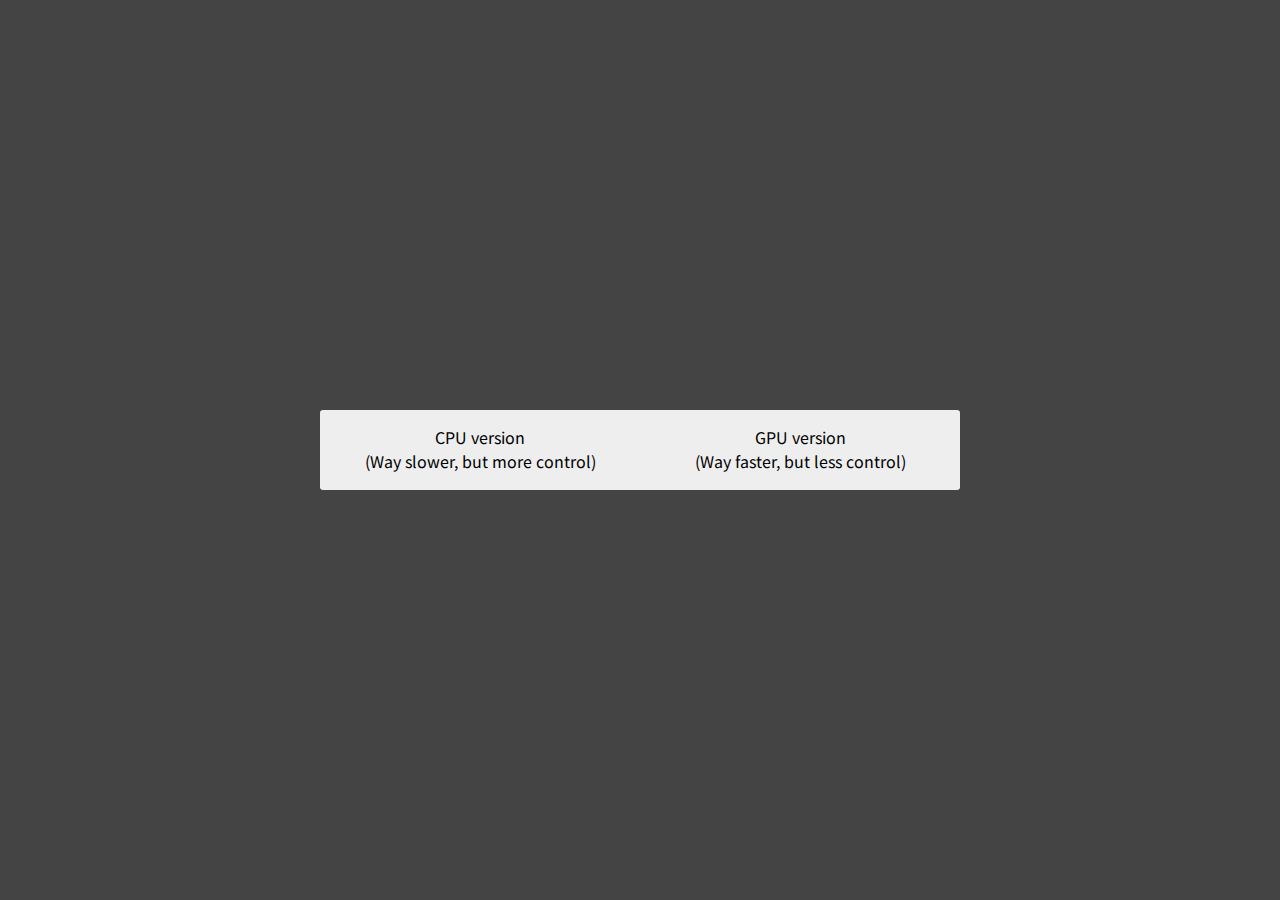
<file: index.html>
<!DOCTYPE html>
<html>
<head>
	<meta charset="utf-8">
	<meta http-equiv="Cache-control" content="no-cache">
	<title>Reaction Diffusion
	</title>
	<link rel="stylesheet" type="text/css" href="style.css">
		<link rel="preconnect" href="https://fonts.googleapis.com">
	<link rel="preconnect" href="https://fonts.gstatic.com" crossorigin>
	<link href="https://fonts.googleapis.com/css2?family=Noto+Sans+JP:wght@100;300;400;500;700;900&display=swap" rel="stylesheet">
</head>
<body>
	<div class="container">
		<div class="buttons">
			<a id="CPU" class="button" type="button" href="ReactDiffuseCPU/index.html" style="border-radius: 3px 0 0 3px;">CPU version <br>(Way slower, but more control)</a>
			<a id="GPU" class="button" type="button" href="ReactDiffuseGPU/index.html" style="border-radius: 0 3px 3px 0;">GPU version <br>(Way faster, but less control)</a>
		</div>
	</div>
</body>
</html>
</file>
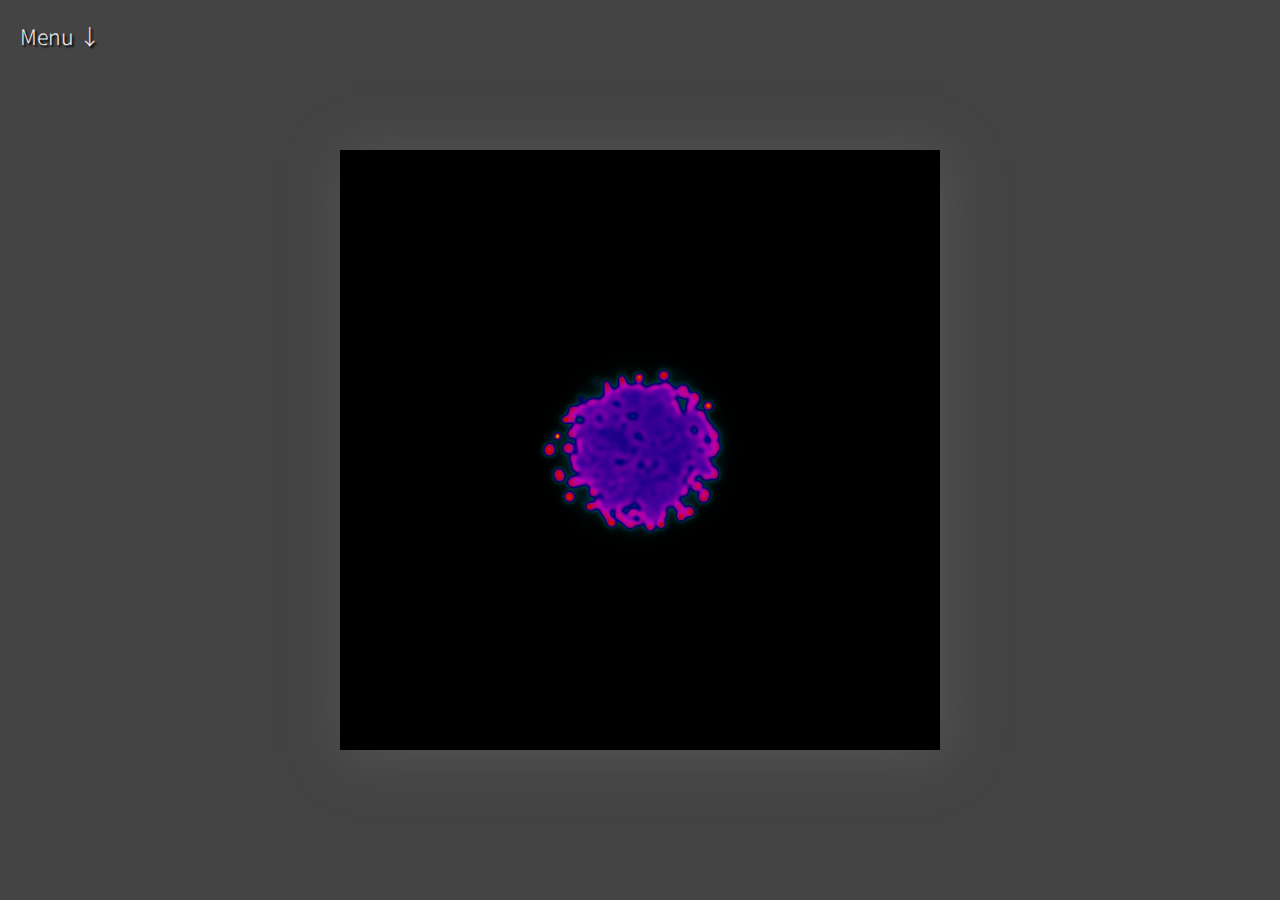
<file: ReactDiffuseCPU/index.html>
<!DOCTYPE html>
<html>
<head>
	<meta charset="utf-8">
	<meta http-equiv="Cache-control" content="no-cache">
	<title>Reaction Diffusion
	</title>
	<link rel="stylesheet" type="text/css" href="../style.css">
		<link rel="preconnect" href="https://fonts.googleapis.com">
	<link rel="preconnect" href="https://fonts.gstatic.com" crossorigin>
	<link href="https://fonts.googleapis.com/css2?family=Noto+Sans+JP:wght@100;300;400;500;700;900&display=swap" rel="stylesheet">
</head>
<body>
	<div class="container">
		<canvas></canvas>
		<a id="hideShow" href="#">Menu ↓</a>
		<div class="menu" >
			<label for="difA">Diffusion Chemical A</label>
			<input id="difA"  class="mySlider" type="range" min="0" max="100" value="100"><br>
			<label for="difB">Diffusion Chemical B</label>
			<input id="difB"  class="mySlider" type="range" min="0" max="100" value="50"><br>
			<label for="feed">Feed A</label>
			<input id="feed"  class="mySlider" type="range" min="0" max="100" value="50"><br>
			<label for="kill">Kill B</label>
			<input id="kill"  class="mySlider" type="range" min="0" max="100" value="55"><br>
			<label for="range" style="width: 50%;">Color range</label>
			<label for="offset" style="width: 50%;">Color offset</label>
			<input id="range"  class="mySlider rgb" type="range" min="0" max="100" value="0"><br>
			
			<input id="offset"  class="mySlider rgb" type="range" min="0" max="100" value="0"><br>
			<label for="">A is black, B is colored</label>
			<label for="">B eats A to reproduce</label>
			<label for="">B dies after some time</label>
			<label for="">A never dies, and it's fed to the system</label>
			<label for="">You can click to restart B</label>
		</div>
	</div>
	<p style="color: white; position: absolute; top: 50%; left: 50%;" id="debug"></p>
	<script type="text/javascript" src="js/util.js"></script>
	<script type="text/javascript" src="js/reactDiffuse.js"></script>
	<script type="text/javascript" src="js/eventHandler.js"></script>
</body>
</html>
</file>
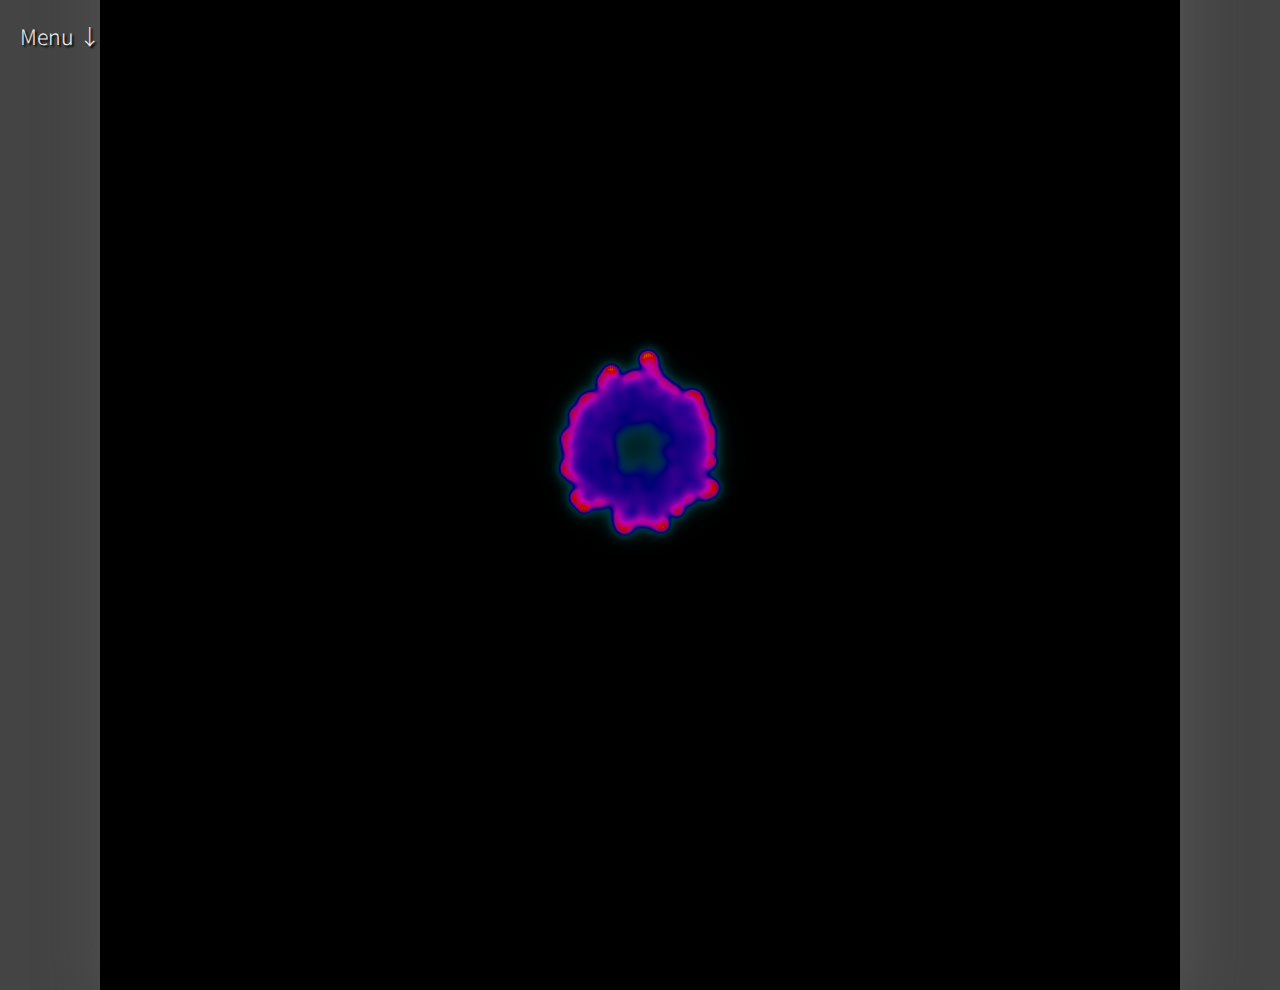
<file: ReactDiffuseGPU/index.html>
<!DOCTYPE html>
<html>

<head>
	<meta charset="utf-8">
	<meta http-equiv="Cache-control" content="no-cache">
	<title>Reaction Diffusion
	</title>
	<link rel="stylesheet" type="text/css" href="../style.css">
	<link rel="preconnect" href="https://fonts.googleapis.com">
	<link rel="preconnect" href="https://fonts.gstatic.com" crossorigin>
	<link href="https://fonts.googleapis.com/css2?family=Noto+Sans+JP:wght@100;300;400;500;700;900&display=swap"
		rel="stylesheet">
</head>

<body>
	<div class="container">
		<canvas></canvas>
		<a id="hideShow" href="#">Menu ↓</a>
		<div class="menu">
			<label for="difA">Diffusion Chemical A</label>
			<input id="difA" class="mySlider" type="range" min="0" max="100" value="100"><br>
			<label for="difB">Diffusion Chemical B</label>
			<input id="difB" class="mySlider" type="range" min="0" max="100" value="20"><br>
			<label for="feed">Feed A</label>
			<input id="feed" class="mySlider" type="range" min="0" max="100" value="50"><br>
			<label for="kill">Kill B</label>
			<input id="kill" class="mySlider" type="range" min="0" max="100" value="55"><br>
			<label for="steps">timeSteps</label>
			<input id="steps" class="mySlider" type="range" min="1" max="30" value="8"><br>
			<label for="range" style="width: 50%;">Color range</label>
			<label for="offset" style="width: 50%;">Color offset</label>
			<input id="range" class="mySlider rgb" type="range" min="0" max="100" value="0"><br>
			<input id="offset" class="mySlider rgb" type="range" min="0" max="100" value="0"><br>
			<label for="checkX" class="checkLabel"> Map kill to X coord</label>
			<input name="checkX" id="checkX" class="check" type="checkbox"><br>
			<label for="checkY" class="checkLabel"> Map feed to Y coord</label>
			<input name="checkY" id="checkY" class="check" type="checkbox"><br>
			<p>A is black, B is colored <br>
				B eats A to reproduce <br>
				B dies after some time <br>
				A never dies <br>
				A is fed to the system<br>
				You can click to restart B</p>

		</div>
	</div>
	<p style="color: white; position: absolute; top: 50%; left: 50%;" id="debug"></p>
	<script type="text/javascript" src="jsGL/util.js"></script>
	<script type="text/javascript" src="jsGL/reactDiffuse.js"></script>
	<script type="text/javascript" src="jsGL/eventHandler.js"></script>
</body>

</html>
</file>
<file: style.css>
* {
	margin: 0;
	padding: 0;
	font-family: 'Noto Sans JP', sans-serif;
}

body {
	overflow: hidden;
	background-color: #444;
}

canvas {
	position: absolute;
	transform: translate(-50%, -50%);
	top: 50%;
	left: 50%;
	z-index: 0;
	box-shadow: 5px 5px 50px #555;
}

#hideShow {
	position: absolute;
	text-decoration: none;
	top: 20px;
	left: 20px;
	font-size: 16pt;
	font-weight: 300;
	color: #EEE;
	text-shadow: 2px 2px 2px black;
	z-index: 10;
}

.menu.show {
	height: fit-content;
	opacity: 100%;
}

.menu {
	position: absolute;
	display: flex;
	flex-wrap: wrap;
	width: 350px;
	height: 0px;
	opacity: 0%;
	top: 100px;
	margin: 0 100px 0 0px;
	padding: 25px;
	overflow: hidden;
	cursor: default;
	border-radius: 5px;
	transition: all 0.2s;
	background: #00000055;
	z-index: 10;
}

.menu label, p {
	font-size: 16pt;
	font-weight: 300;
	color: #EEE;
	text-shadow: 2px 2px 2px black;
}

.menu input {
	margin: 10px;
}

.switch {
	position: relative;
	display: inline-block;
	width: 60px;
	height: 34px;
	overflow: visible;
}

/* Hide default HTML checkbox */
.switch input {
	opacity: 0;
	width: 0;
	height: 0;
}

/* Rounded sliders */
.slider.round {
	border-radius: 34px;
}

.slider.round:before {
	border-radius: 50%;
}

.mySlider {
	height: 15px;
	width: calc(100% - 20px);
	-webkit-appearance: none;
	color: #fff;
	background-color: #585D7D;
	border-radius: 10px;
}

.mySlider.rgb {
	margin: 25px 10px 25px 10px;
	width: calc(50% - 20px);
}

.mySlider::-webkit-slider-thumb {
	-webkit-appearance: none;
	width: 25px;
	height: 25px;
	border-radius: 50%;
	background: #EEE;
	cursor: pointer;
}

.buttons {
	position: absolute;
	margin: auto;
	transform: translate(-50%, -50%);
	top: 50%;
	left: 50%;
	width: 50%;
	display: flex;
}

.button {
	text-decoration: none;
	text-align: center;
	display: inline-block;
	color: black;
	margin: 10px 0 10px 0;
	padding: 15px 10px 15px 10px;
	height: 50px;
	border: none;
	width: calc(50% - 20px);
	background-color: #EEE;
	transition: all 0.1s;
}

.button:hover {
	background-color: #CCC;
	cursor: pointer;
}

.button:active {
	background-color: #FFF;
}

.check {
	width: 1rem;
	height: 1rem;
}

.checkLabel {
	width: 80%;
}
</file>
